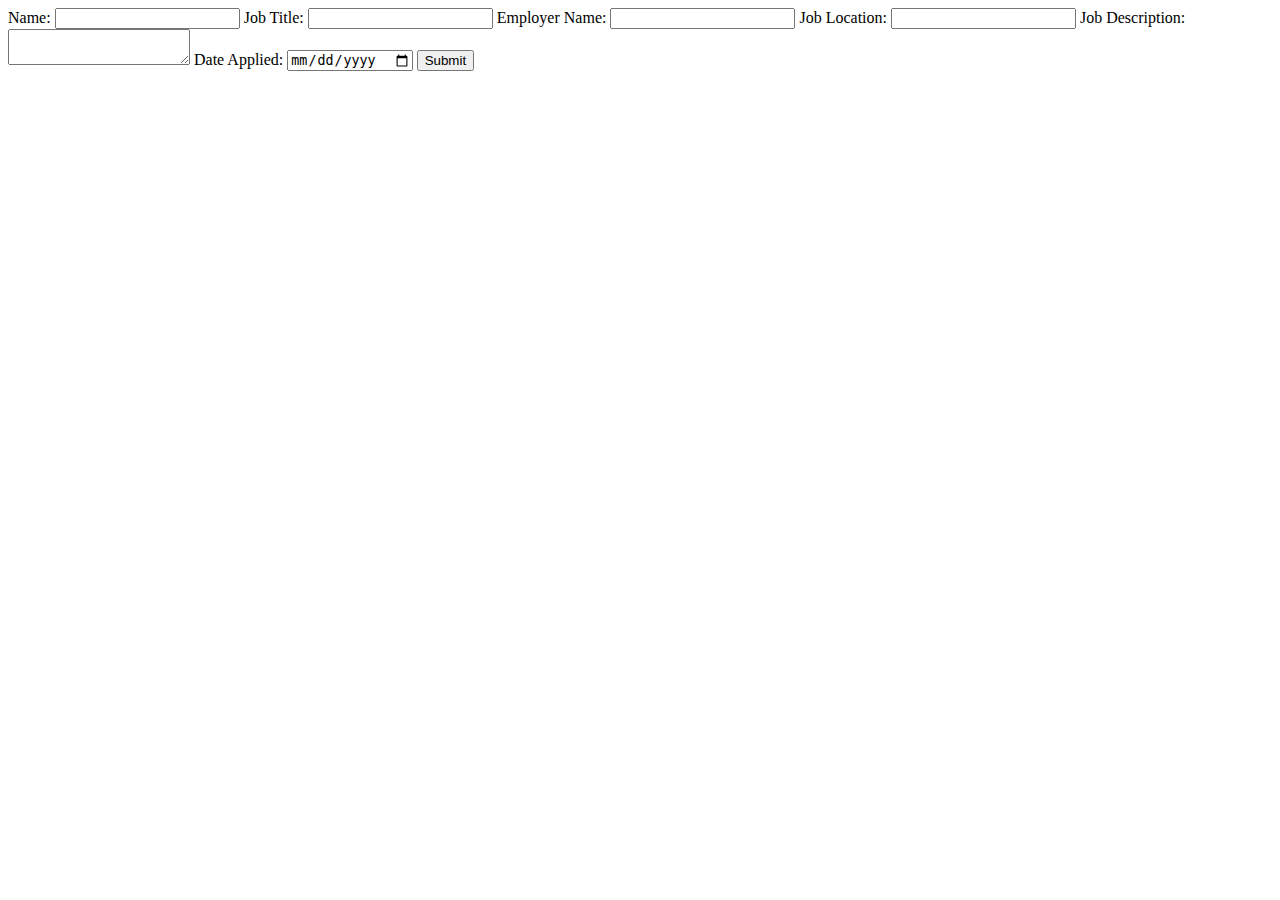
<file: index.html>
<!DOCTYPE html>
<html>
<head>
    <title>Customize Page</title>
    <meta charset="UTF-8">
</head>
<body>
    <form id="customForm">
        <!-- Name -->
        <label for="name">Name:</label>
        <input type="text" id="name" name="name" required>
        
        <!-- Job Title -->
        <label for="jobTitle">Job Title:</label>
        <input type="text" id="jobTitle" name="jobTitle" required>

        <!-- Employer Name -->
        <label for="employerName">Employer Name:</label>
        <input type="text" id="employerName" name="employerName" required>

        <!-- Job Location -->
        <label for="jobLocation">Job Location:</label>
        <input type="text" id="jobLocation" name="jobLocation" required>

        <!-- Job Description -->
        <label for="jobDescription">Job Description:</label>
        <textarea id="jobDescription" name="jobDescription" required></textarea>

        <!-- Date Applied -->
        <label for="dateApplied">Date Applied:</label>
        <input type="date" id="dateApplied" name="dateApplied" required>

        <button type="submit">Submit</button>
    </form>
    <!-- Add a container to display the customized content -->
    <div id="outputContainer"></div>

    <!-- Link the JavaScript file -->
    <script src="script.js"></script>
</body>
</html>
</file>
